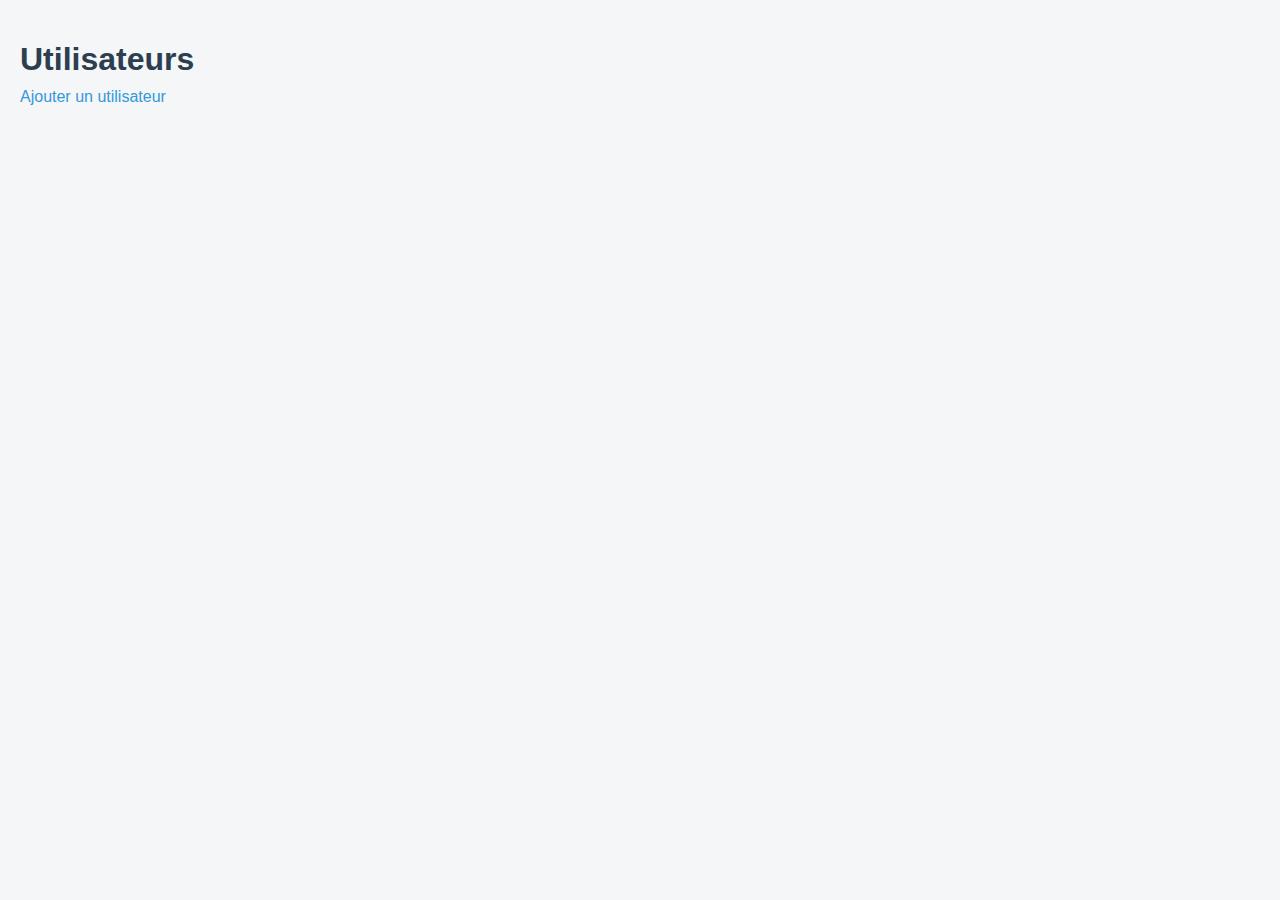
<file: view/index.html>
<!DOCTYPE html>
<html lang="fr">
<head>
  <meta charset="UTF-8">
  <title>Liste des utilisateurs</title>
  <link rel="stylesheet" href="style.css">
</head>
<body>
  <h1>Utilisateurs</h1>
  <a href="ajouter.html">Ajouter un utilisateur</a>
  <table id="userTable" border="2"></table>

  <script>
    fetch('../api/user.php')
      .then(res => res.json())
      .then(users => {
        let html = '<tr><th>ID</th><th>Nom</th><th>Email</th><th>Actions</th></tr>';
        users.forEach(u => {
          html += `<tr>
            <td>${u.id}</td><td>${u.nom}</td><td>${u.email}</td>
            <td>
              <a href="modifier.html?id=${u.id}&nom=${u.nom}&email=${u.email}">Modifier</a>
              <button onclick="supprimer(${u.id})">Supprimer</button>
            </td>
          </tr>`;
        });
        document.getElementById('userTable').innerHTML = html;
      });

    function supprimer(id) {
      fetch('../api/user.php', {
        method: 'DELETE',
        body: `id=${id}`
      }).then(() => location.reload());
    }
  </script>
</body>
</html>
</file>
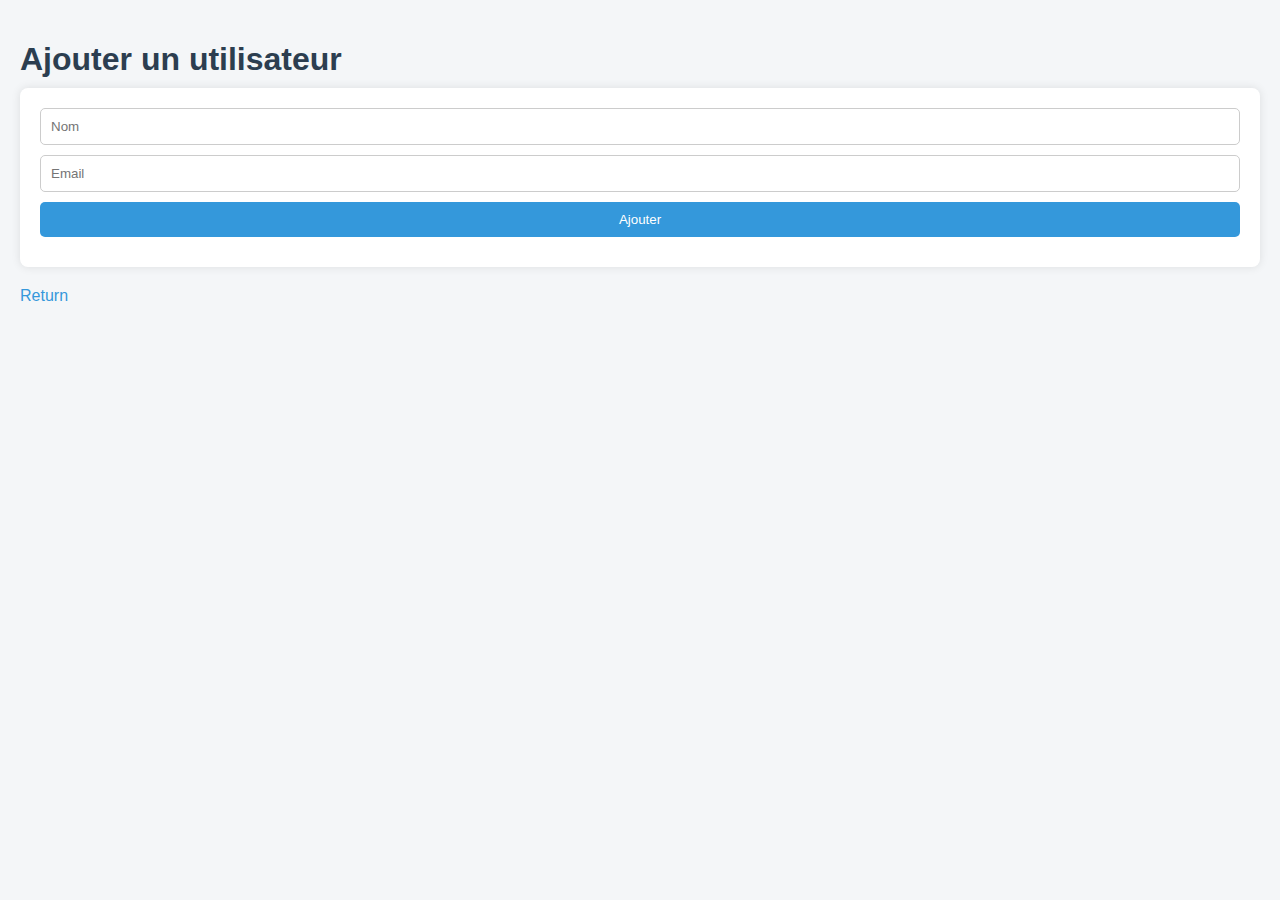
<file: view/ajouter.html>
<!DOCTYPE html>
<html>
<head><meta charset="UTF-8"><title>Ajouter</title></head>
<body>
  <h1>Ajouter un utilisateur</h1>
  <link rel="stylesheet" href="style.css">
  <form id="form">
    <input type="text" name="nom" placeholder="Nom" required>
    <input type="email" name="email" placeholder="Email" required>
    <button type="submit">Ajouter</button>
  </form>
  <a href="index.html">Return</a>
  <script>
    document.getElementById('form').addEventListener('submit', e => {
      e.preventDefault();
      const data = {
        nom: e.target.nom.value,
        email: e.target.email.value
      };
      fetch('../api/user.php', {
        method: 'POST',
        headers: {'Content-Type': 'application/json'},
        body: JSON.stringify(data)
      }).then(() => location.href = 'index.html');
    });
  </script>
</body>
</html>
</file>
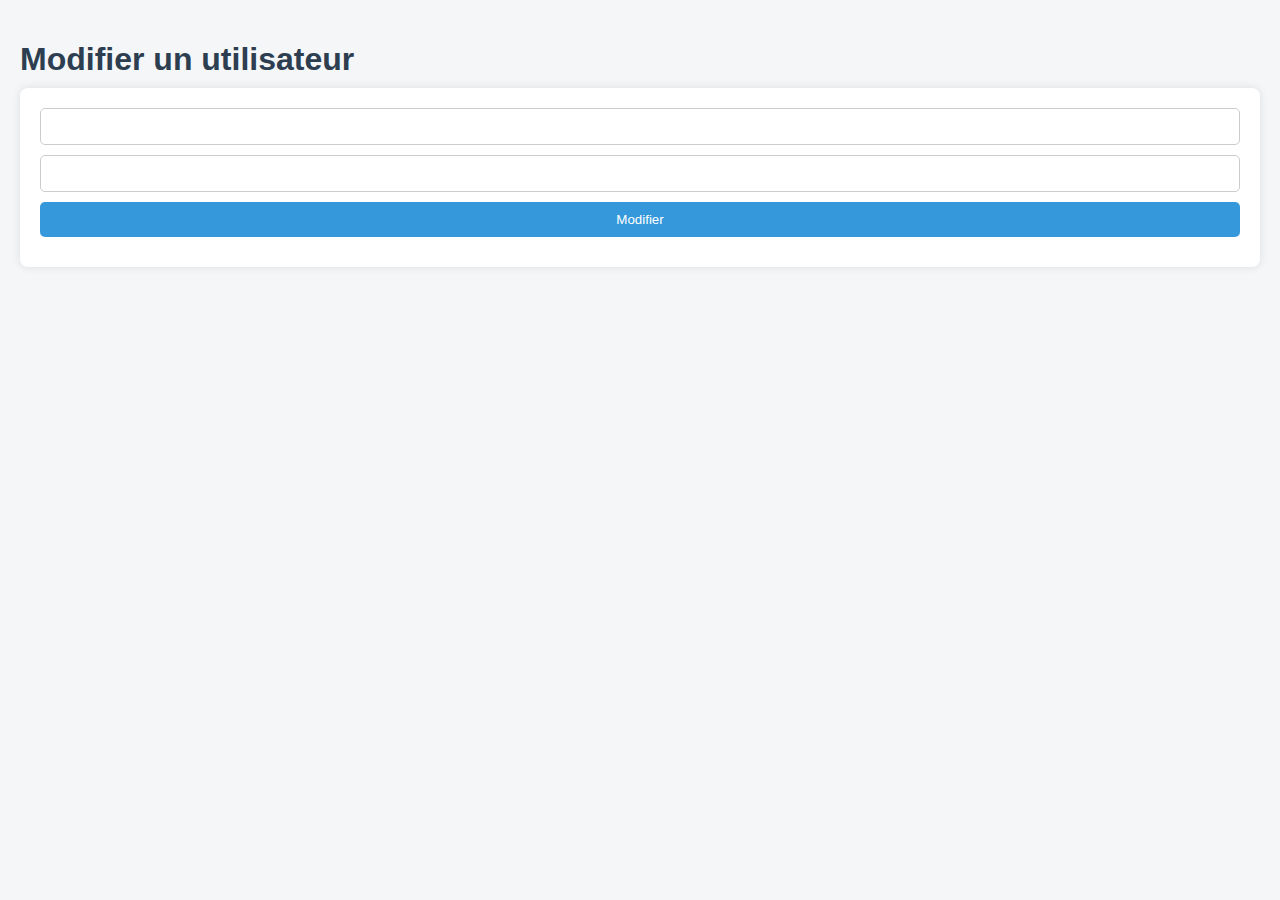
<file: view/modifier.html>
<!DOCTYPE html>
<html>
<head><meta charset="UTF-8"><title>Modifier</title>
<link rel="stylesheet" href="style.css">
</head>
<body>
  <h1>Modifier un utilisateur</h1>
  <form id="form">
    <input type="text" name="nom" required>
    <input type="email" name="email" required>
    <button type="submit">Modifier</button>
  </form>

  <script>
    const params = new URLSearchParams(location.search);
    const id = params.get('id');
    const nom = params.get('nom');
    const email = params.get('email');

    document.querySelector('input[name=nom]').value = nom;
    document.querySelector('input[name=email]').value = email;

    document.getElementById('form').addEventListener('submit', e => {
      e.preventDefault();
      const data = {
        id,
        nom: e.target.nom.value,
        email: e.target.email.value
      };
      fetch('../api/user.php', {
        method: 'PUT',
        headers: {'Content-Type': 'application/json'},
        body: JSON.stringify(data)
      }).then(() => location.href = 'index.html');
    });
  </script>
</body>
</html>
</file>
<file: view/style.css>
/* style.css */

body {
    font-family: Arial, sans-serif;
    background-color: #f4f6f8;
    margin: 0;
    padding: 20px;
    color: #333;
}

h1, h2 {
    color: #2c3e50;
    margin-bottom: 10px;
}

form {
    background: #fff;
    padding: 20px;
    margin-bottom: 20px;
    border-radius: 8px;
    box-shadow: 0 0 10px rgba(0, 0, 0, 0.1);
}

input[type="text"],
input[type="email"],
input[type="number"],
input[type="password"],
input[type="file"],
button {
    display: block;
    margin-bottom: 10px;
    padding: 10px;
    width: 100%;
    border-radius: 5px;
    border: 1px solid #ccc;
    box-sizing: border-box;
}

button {
    background-color: #3498db;
    color: white;
    border: none;
    cursor: pointer;
}

button:hover {
    background-color: #2980b9;
}

table {
    width: 100%;
    border-collapse: collapse;
    background: white;
    border-radius: 8px;
    overflow: hidden;
    margin-top: 20px;
}

th, td {
    padding: 10px;
    text-align: left;
    border-bottom: 1px solid #ddd;
}

th {
    background-color: #2c3e50;
    color: white;
}

a {
    color: #3498db;
    text-decoration: none;
    margin-right: 10px;
}

a:hover {
    text-decoration: underline;
}

img {
    border-radius: 4px;
}
</file>
